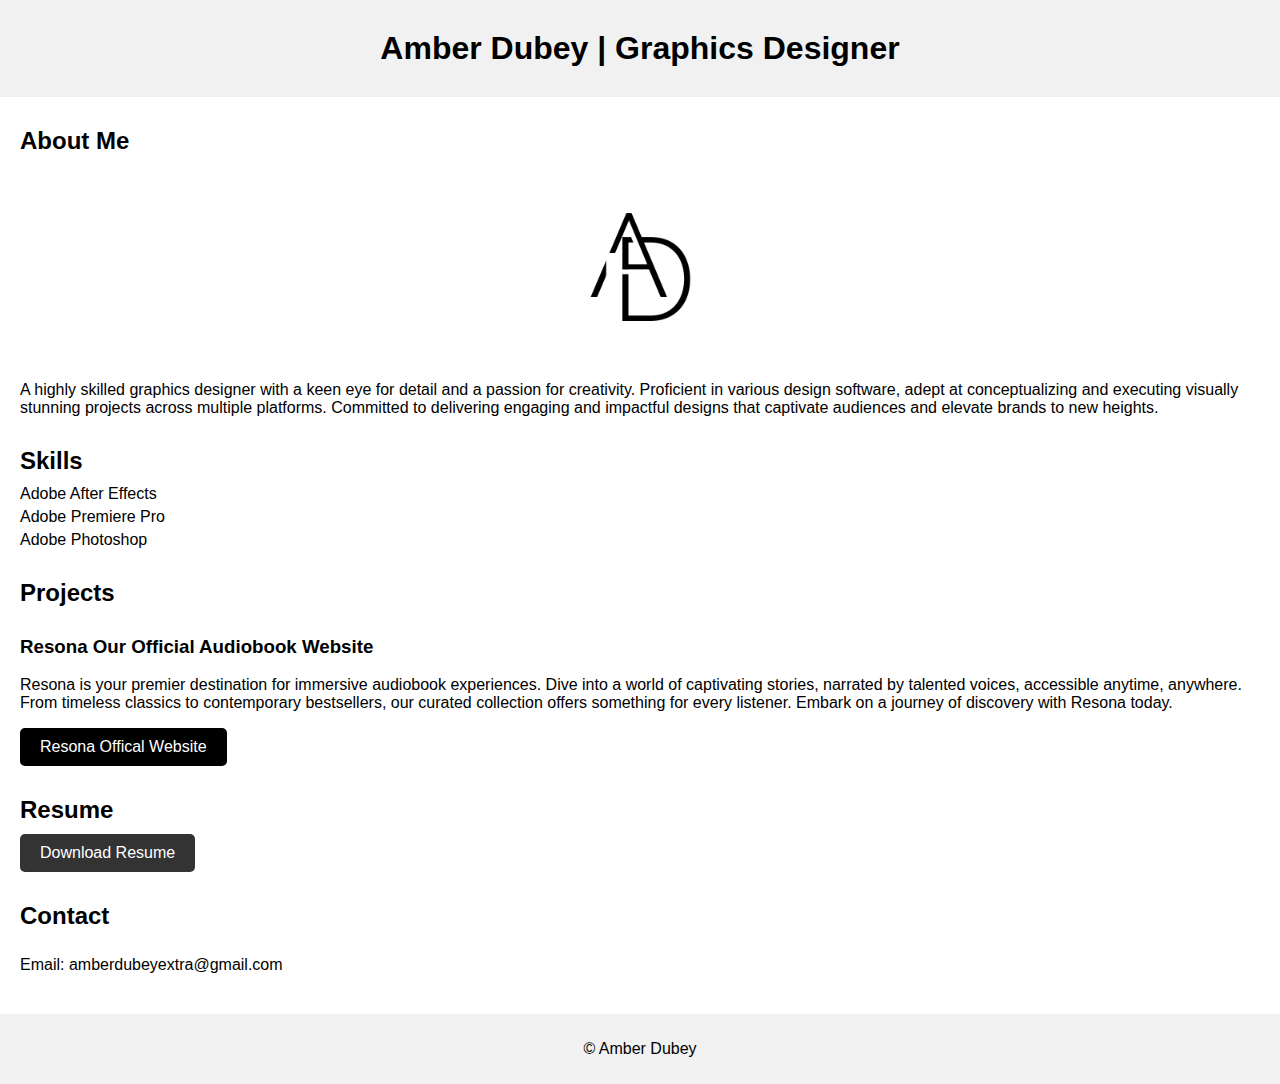
<file: index.html>
<!DOCTYPE html>
<html lang="en">
<head>
  <meta charset="UTF-8">
  <meta name="viewport" content="width=device-width, initial-scale=1.0">
  <title>Amber Dubey | Graphics Designer </title>
  <link rel="stylesheet" href="stylesheet.css">
</head>
<body>
  <header>
    <h1>    Amber Dubey | Graphics Designer</h1>
    </header>

  <main>
    <section id="about">
      <h2>About Me</h2>
      <img src="a.png" alt="Your Name - Headshot">
      <p>A highly skilled graphics designer with a keen eye for detail and a passion for creativity. Proficient in various design software, adept at conceptualizing and executing visually stunning projects across multiple platforms. Committed to delivering engaging and impactful designs that captivate audiences and elevate brands to new heights.</p>
    </section>

    <section id="skills">
      <h2>Skills</h2>
      <ul>
        <li>Adobe After Effects</li>
        <li>Adobe Premiere Pro</li>
        <li>Adobe Photoshop</li>
      </ul>
    </section>

    <section id="projects">
      <h2>Projects</h2>
      <article class="project">
        <h3>Resona Our Official Audiobook Website</h3>
        <p>Resona is your premier destination for immersive audiobook experiences. Dive into a world of captivating stories, narrated by talented voices, accessible anytime, anywhere. From timeless classics to contemporary bestsellers, our curated collection offers something for every listener. Embark on a journey of discovery with Resona today.</p>
        <a href="file:///E:/Minor%20Project%20-%20Audiobook/Website/index.html" class="project-link" download>Resona Offical Website</a>
      </article>
      </section>

    <section id="resume">
      <h2>Resume</h2>
      <a href="RESUME.pdf" download>Download Resume</a>
    </section>

    <section id="contact">
      <h2>Contact</h2>
      <p>Email: amberdubeyextra@gmail.com</p>
      </section>
  </main>

  <footer>
    <p>&copy; <?php echo date("Y"); ?> Amber Dubey</p>
  </footer>
</body>
</html>
</file>
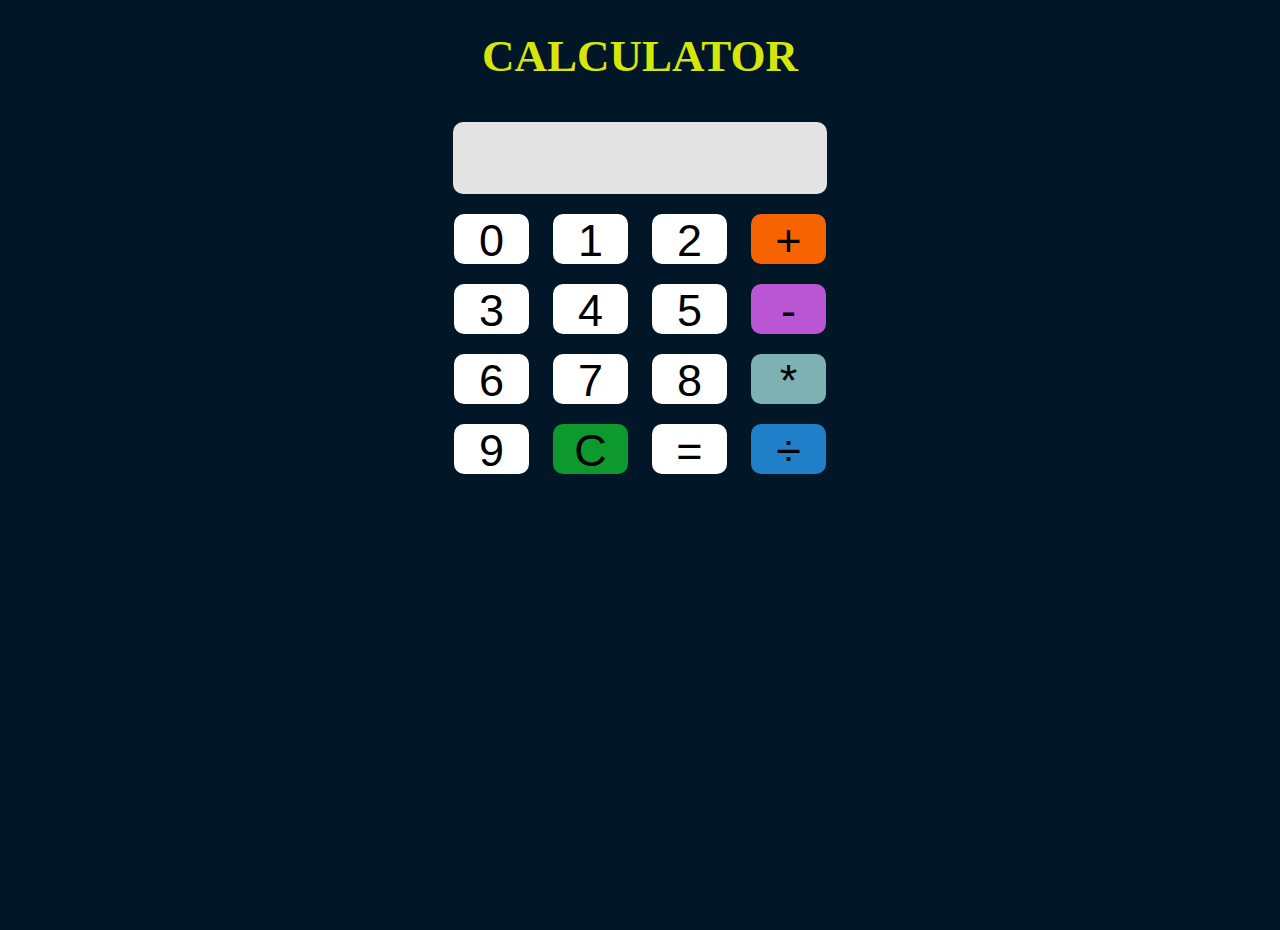
<file: calculator-main/index.html>
<!DOCTYPE html>
<html lang="en">
<head>
    <meta charset="UTF-8">
    <meta name="viewport" content="width=device-width, initial-scale=1.0">
    <title>CALCULATOR</title>
    <link rel="stylesheet" href="style.css">
</head>
<body>
    <h1>CALCULATOR</h1>
    <form action="" name="clc">
        <input type="text" name="display" style="width: 370px; height: 70px; background-color: hwb(0 89% 11%);color: hwb(0 2% 98%);"><br>
        <input class="btn" type="button" value="0" onclick="clc.display.value += '0'">
        <input class="btn" type="button" value="1" onclick="clc.display.value += '1'">
        <input class="btn" type="button" value="2" onclick="clc.display.value += '2'">
        <input class="btn" type="button" value="+" onclick="clc.display.value += '+'" style=" background-color: hwb(24 0% 3%);"><br>
        <input class="btn" type="button" value="3" onclick="clc.display.value += '3'">
        <input class="btn" type="button" value="4" onclick="clc.display.value += '4'">
        <input class="btn" type="button" value="5" onclick="clc.display.value += '5'">
        <input class="btn" type="button" value="-" onclick="clc.display.value += '-'" style="background-color: #ba55d3;"><br>
        <input class="btn" type="button" value="6" onclick="clc.display.value += '6'">
        <input class="btn" type="button" value="7" onclick="clc.display.value += '7'">
        <input class="btn" type="button" value="8" onclick="clc.display.value += '8'">
        <input class="btn" type="button" value="*" onclick="clc.display.value += '*'" style="background-color: #7db1b2;"><br>
        <input class="btn" type="button" value="9" onclick="clc.display.value += '9'">
        <input class="btn" type="button" value="C" onclick="clc.display.value =''" style="background-color:hwb(134 5% 40%);">
        <input class="btn" type="button" value="=" onclick="clc.display.value =eval(clc.display.value)">
        <input class="btn" type="button" value="&#247;" onclick="clc.display.value += '/'" style="background-color: #1f80c9;">

    </form>
</body>
</html>
</file>
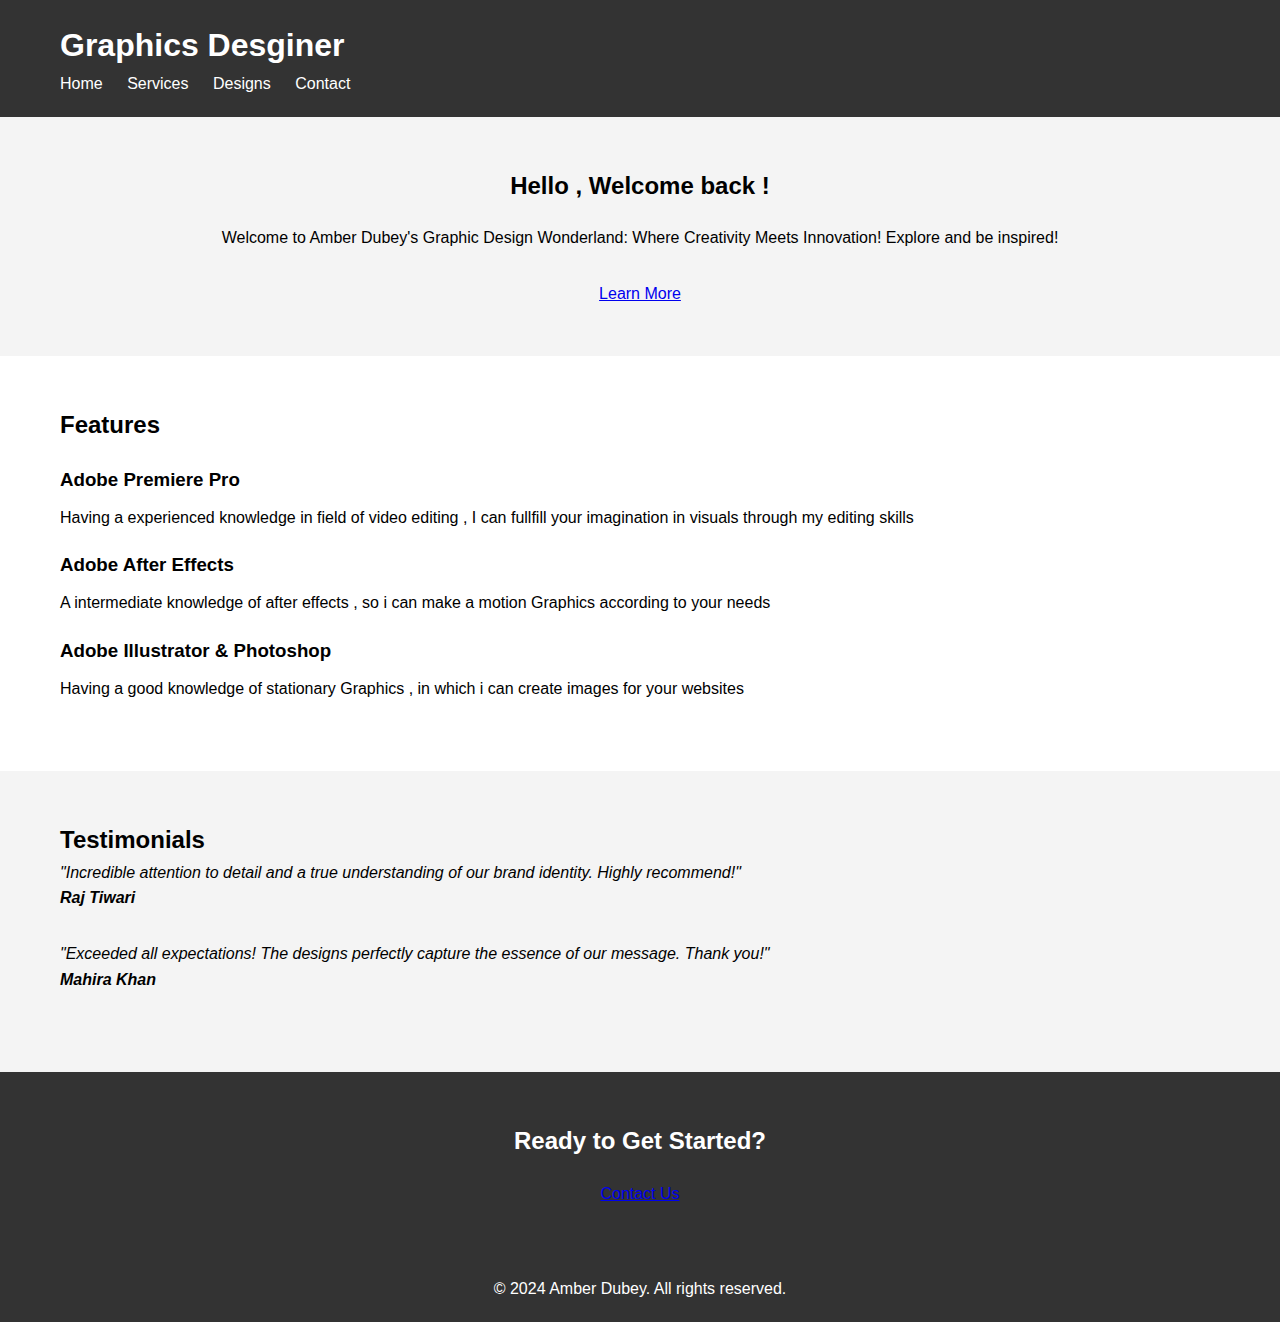
<file: Landing Page For Website/landing page.html>
<!DOCTYPE html>
<html lang="en">
<head>
    <meta charset="UTF-8">
    <meta name="viewport" content="width=device-width, initial-scale=1.0">
    <title>Amber Dubey Resume</title>
    <link rel="stylesheet" href="styles.css">
</head>
<body>
    <header>
        <div class="container">
            <h1>Graphics Desginer</h1>
            <nav>
                <ul>
                    <li><a href="#">Home</a></li>
                    <li><a href="#">Services</a></li>
                    <li><a href="#">Designs</a></li>
                    <li><a href="#">Contact</a></li>
                </ul>
            </nav>
        </div>
    </header>

    <section class="hero">
        <div class="container">
            <h2>Hello , Welcome back !</h2>
            <p>Welcome to Amber Dubey's Graphic Design Wonderland: Where Creativity Meets Innovation! Explore and be inspired!</p>
            <a href="#" class="btn">Learn More</a>
        </div>
    </section>

    <section class="features">
        <div class="container">
            <h2>Features</h2>
            <div class="feature">
                <h3>Adobe Premiere Pro</h3>
                <p>Having a experienced knowledge in field of video editing , I can fullfill your imagination in visuals through my editing skills</p>
            </div>
            <div class="feature">
                <h3>Adobe After Effects</h3>
                <p>A intermediate knowledge of after effects , so i can make a motion Graphics according to your needs</p>
            </div>
            <div class="feature">
                <h3>Adobe Illustrator & Photoshop</h3>
                <p>Having a good knowledge of stationary Graphics , in which i can create images for your websites</p>
            </div>
        </div>
    </section>

    <section class="testimonials">
        <div class="container">
            <h2>Testimonials</h2>
            <div class="testimonial">
                <blockquote>
                    "Incredible attention to detail and a true understanding of our brand identity. Highly recommend!"
                </blockquote>
                <cite>Raj Tiwari</cite>
            </div>
            <div class="testimonial">
                <blockquote>
                    "Exceeded all expectations! The designs perfectly capture the essence of our message. Thank you!"
                </blockquote>
                <cite>Mahira Khan</cite>
            </div>
        </div>
    </section>

    <section class="cta">
        <div class="container">
            <h2>Ready to Get Started?</h2>
            <a href="#" class="btn">Contact Us</a>
        </div>
    </section>

    <footer>
        <div class="container">
            <p>&copy; 2024 Amber Dubey. All rights reserved.</p>
        </div>
    </footer>
</body>
</html>
</file>
<file: stylesheet.css>
body {
    font-family: sans-serif;
    margin: 0;
    padding: 0;
  }
  .project-link {
    display: inline-block;
    padding: 10px 20px;
    background-color: hsl(0, 0%, 0%);
    color: white;
    text-decoration: none;
    border: none;
    border-radius: 5px;
    transition: background-color 0.3s;
  }
  
  header {
    background-color: #f1f1f1;
    padding: 20px;
    text-align: center;
  }
  
  h1, h2 {
    margin: 0;
    padding: 10px 0;
  }
  
  main {
    padding: 20px;
  }
  
  section {
    margin-bottom: 20px;
  }
  
  #about img {
    width: 200px;
    display: block;
    margin: 0 auto 10px;
    border-radius: 50%;
  }
  
  #skills ul {
    list-style: none;
    padding: 0;
    margin: 0;
  }
  
  #skills li {
    margin-bottom: 5px;
  }
  
  .project {
    margin-bottom: 20px;
  }
  
  .project img {
    width: 100%;
    margin-bottom: 10px;
  }
  
  #resume a {
    background-color: #333;
    color: white;
    padding: 10px 20px;
    text-decoration: none;
    display: inline-block;
    border-radius: 5px;
  }
  
  #resume a:hover {
    background-color: #444;
  }
  
  footer {
    background-color: #f1f1f1;
    text-align: center;
    padding: 10px;
  }
</file>
<file: calculator-main/style.css>
body{
    margin: 0px;
    padding: 0px;
    background-color: #011627;
    color: hsl(64, 91%, 47%);
    text-align: center;
    background-image: url(https://cdn.pixabay.com/photo/2015/07/02/10/13/sky-828648_960_720.jpg);
    background-position: center;
    background-repeat: no-repeat;
    background-size: cover;
    height: 100vh;
}
h1{
    font-size: 45px;
}

input{
    width: 75px;
    height: 50px;
    font-size: 45px;
    border-radius: 10px;
    margin: 10px;
    background-color: white;
    color: black;
    border-style: none;

}

.btn:hover{
    background-color:yellow;
    cursor: pointer;
}
</file>
<file: Landing Page For Website/styles.css>
* {
    margin: 0;
    padding: 0;
    box-sizing: border-box;
}


body {
    font-family: Arial, sans-serif;
    line-height: 1.6;
}

.container {
    max-width: 1200px;
    margin: 0 auto;
    padding: 0 20px;
}


header {
    background-color: #333;
    color: #fff;
    padding: 20px 0;
}

header nav ul {
    list-style: none;
}

header nav ul li {
    display: inline;
    margin-right: 20px;
}

header nav ul li a {
    color: #fff;
    text-decoration: none;
}


.hero {
    background-color: #f4f4f4;
    padding: 50px 0;
    text-align: center;
}

.hero h2 {
    margin-bottom: 20px;
}

.hero p {
    margin-bottom: 30px;
}


.features {
    padding: 50px 0;
}

.features h2 {
    margin-bottom: 20px;
}

.feature {
    margin-bottom: 20px;
}

.feature h3 {
    margin-bottom: 10px;
}


.testimonials {
    background-color: #f4f4f4;
    padding: 50px 0;
}

.testimonial {
    margin-bottom: 30px;
}

blockquote {
    font-style: italic;
}

cite {
    font-weight: bold;
}


.cta {
    background-color: #333;
    color: #fff;
    padding: 50px 0;
    text-align: center;
}

.cta h2 {
    margin-bottom: 20px;
}


footer {
    background-color: #333;
    color: #fff;
    padding: 20px 0;
    text-align: center;
}
</file>
